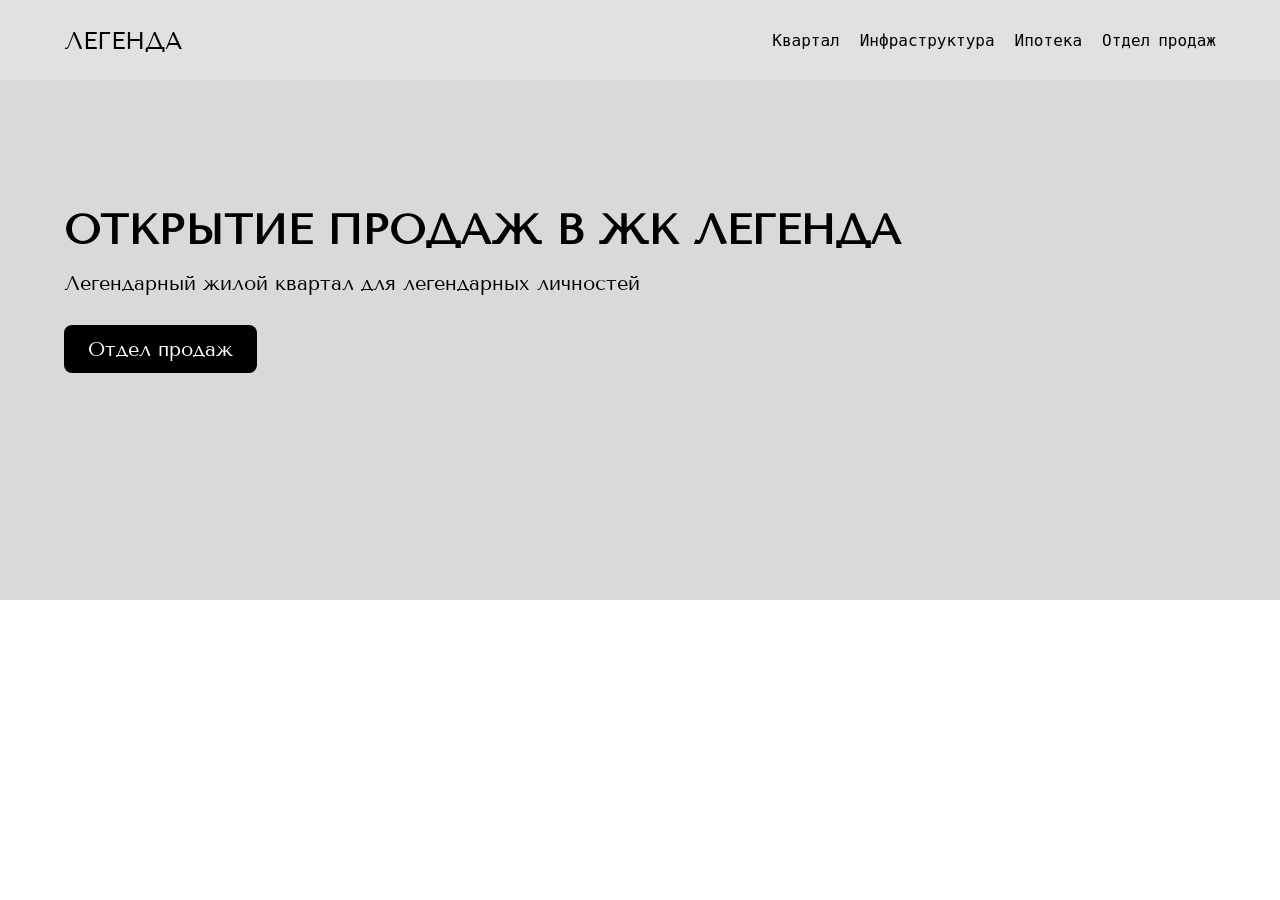
<file: index.html>
<!DOCTYPE html>
<html lang="ru">
<head>
    <meta charset="UTF-8">
    <meta name="viewport" content="width=device-width, initial-scale=1.0">
    <title>Легенда</title>
     <!-- Предварительное подключение шрифтов для ускорения загрузки -->
     <link rel="preconnect" href="https://fonts.googleapis.com">
     <link rel="preconnect" href="https://fonts.gstatic.com" crossorigin>
     <link href="https://fonts.googleapis.com/css2?family=Tenor+Sans&family=Inconsolata&display=swap" rel="stylesheet">
    <!-- Ссылка на стили -->
    <link rel="stylesheet" href="legendaMVP.css">
    <!-- Если хочешь вставить стили прямо сюда, перенеси содержимое styles.css внутрь <style> -->
</head>
<body>
    <!-- Шапка сайта -->
    <header class="header">
        <h1 class="logo">ЛЕГЕНДА</h1>
        <nav class="nav" role="navigation">
            <ul>
                <li><a href="#">Квартал</a></li>
                <li><a href="#">Инфраструктура</a></li>
                <li><a href="#">Ипотека</a></li>
                <li><a href="#" class="cta-button" onclick="openForm()">Отдел продаж</a></li>
            </ul>
        </nav>
    </header>

    <!-- Модальное окно с формой -->
    <div id="salesForm" class="modal">
        <div class="modal-content">
            <span class="close-btn" onclick="closeForm()">&times;</span>
            <h2>Заявка на покупку</h2>
            <form>
                <label for="name">Имя:</label>
                <input type="text" id="name" name="name" required><br>
                <label for="phone">Номер телефона:</label>
                <input type="tel" id="phone" name="phone" required><br>
                <label for="email">Email:</label>
                <input type="email" id="email" name="email" required><br>
                <div class="agreement">
                    <input type="checkbox" id="agreement" name="agreement" required>
                    <label for="agreement">Я согласен на обработку персональных данных</label>
                </div>
                <button type="submit">Отправить</button>
            </form>
        </div>
    </div>

    <!-- Основной контент -->
    <section class="hero">
        <h2>ОТКРЫТИЕ ПРОДАЖ В ЖК ЛЕГЕНДА</h2>
        <p>Легендарный жилой квартал для легендарных личностей</p>
        <a href="#" class="cta-button" onclick="openForm()">Отдел продаж</a>
    </section>

    <!-- Сценарии -->
    <script>
        // Открытие формы
        function openForm() {
            document.getElementById("salesForm").style.display = "block";
        }

        // Закрытие формы
        function closeForm() {
            document.getElementById("salesForm").style.display = "none";
        }

        // Закрытие при клике вне формы
        window.onclick = function(event) {
            var modal = document.getElementById("salesForm");
            if (event.target == modal) {
                modal.style.display = "none";
            }
        }
    </script>
</body>
</html>
</file>
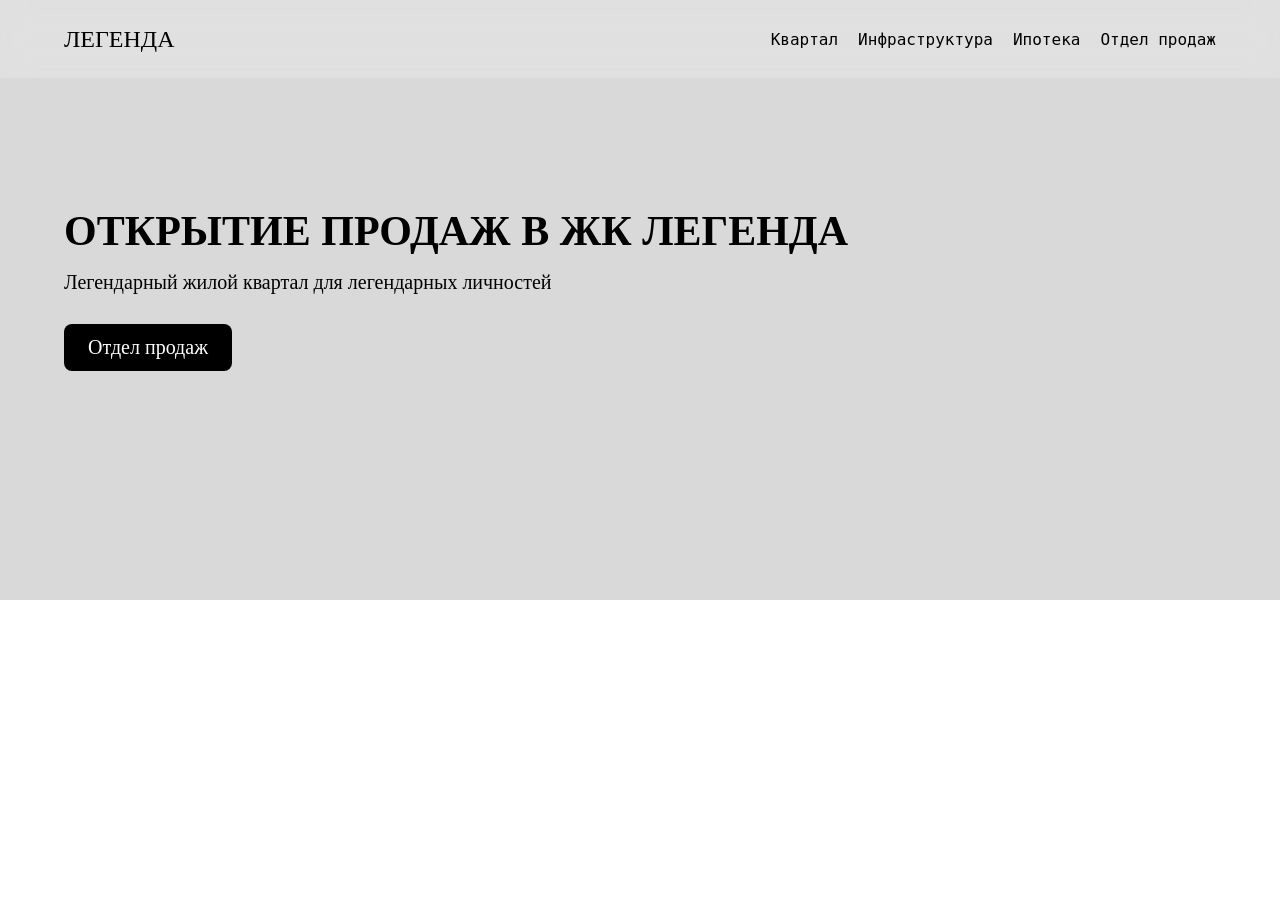
<file: legendaMVP.html>
<!DOCTYPE html>
<html lang="ru">
<head>
    <meta charset="UTF-8">
    <meta name="viewport" content="width=device-width, initial-scale=1.0">
    <title>Легенда</title>
    <!-- Ссылка на стили -->
    <link rel="stylesheet" href="legendaMVP.css">
    <!-- Если хочешь вставить стили прямо сюда, перенеси содержимое styles.css внутрь <style> -->
</head>
<body>
    <!-- Шапка сайта -->
    <header class="header">
        <h1 class="logo">ЛЕГЕНДА</h1>
        <nav class="nav" role="navigation">
            <ul>
                <li><a href="#">Квартал</a></li>
                <li><a href="#">Инфраструктура</a></li>
                <li><a href="#">Ипотека</a></li>
                <li><a href="#" class="cta-button" onclick="openForm()">Отдел продаж</a></li>
            </ul>
        </nav>
    </header>

    <!-- Модальное окно с формой -->
    <div id="salesForm" class="modal">
        <div class="modal-content">
            <span class="close-btn" onclick="closeForm()">&times;</span>
            <h2>Заявка на покупку</h2>
            <form>
                <label for="name">Имя:</label>
                <input type="text" id="name" name="name" required><br>
                <label for="phone">Номер телефона:</label>
                <input type="tel" id="phone" name="phone" required><br>
                <label for="email">Email:</label>
                <input type="email" id="email" name="email" required><br>
                <div class="agreement">
                    <input type="checkbox" id="agreement" name="agreement" required>
                    <label for="agreement">Я согласен на обработку персональных данных</label>
                </div>
                <button type="submit">Отправить</button>
            </form>
        </div>
    </div>

    <!-- Основной контент -->
    <section class="hero">
        <h2>ОТКРЫТИЕ ПРОДАЖ В ЖК ЛЕГЕНДА</h2>
        <p>Легендарный жилой квартал для легендарных личностей</p>
        <a href="#" class="cta-button" onclick="openForm()">Отдел продаж</a>
    </section>

    <!-- Сценарии -->
    <script>
        // Открытие формы
        function openForm() {
            document.getElementById("salesForm").style.display = "block";
        }

        // Закрытие формы
        function closeForm() {
            document.getElementById("salesForm").style.display = "none";
        }

        // Закрытие при клике вне формы
        window.onclick = function(event) {
            var modal = document.getElementById("salesForm");
            if (event.target == modal) {
                modal.style.display = "none";
            }
        }
    </script>
</body>
</html>
</file>
<file: legendaMVP.css>
/* Сброс */
* {
    box-sizing: border-box;
    margin: 0;
    padding: 0;
}

/* Общие стили */
body {
    font-family: 'Tenor Sans', serif;
    background-color: #FFF;
}

/* Шапка сайта */
.header {
    position: fixed;
    top: 0;
    left: 0;
    width: 100%;
    display: flex;
    justify-content: space-between;
    align-items: center;
    padding: 2vw 5vw;
    background-color: rgba(255, 255, 255, 0.2);
    backdrop-filter: blur(15px);
    z-index: 1000;
}

.logo {
    font-size: 1.5rem;
    font-weight: 400;
    color: #000;
}

.nav ul {
    display: flex;
    list-style: none;
    gap: 1.25rem;
}

.nav a {
    font-family: 'Inconsolata', monospace;
    font-size: 1rem;
    text-decoration: none;
    color: #000;
}

/* Основной контент */
.hero {
    width: 100%;
    min-height: 600px;
    background: #D9D9D9;
    display: flex;
    flex-direction: column;
    justify-content: center;
    align-items: flex-start;
    text-align: left;
    padding: 8vw 5vw;
    padding-top: 80px;
}

.hero h2 {
    font-size: 2.625rem;
    font-weight: bold;
    margin-bottom: 1rem;
}

.hero p {
    font-size: 1.25rem;
    max-width: 37.5rem;
    margin-bottom: 1.875rem;
}

.hero .cta-button {
    padding: 0.75rem 1.5rem;
    font-size: 1.25rem;
    background-color: #000;
    color: #FFF;
    border: none;
    cursor: pointer;
    border-radius: 0.5rem;
    text-decoration: none;
    transition: background-color 0.3s ease, box-shadow 0.3s ease;
}

.hero .cta-button:hover {
    background-color: #333;
    box-shadow: 0px 4px 10px rgba(0, 0, 0, 0.2);
}

.hero .cta-button:focus {
    outline: 3px solid #FFD700;
    box-shadow: 0px 0px 10px rgba(255, 215, 0, 0.8);
}

/* Модальное окно */
.modal {
    display: none;
    position: fixed;
    z-index: 1000;
    left: 0;
    top: 0;
    width: 100%;
    height: 100%;
    background-color: rgba(0, 0, 0, 0.5);
}

.modal-content {
    background-color: #fff;
    padding: 20px;
    width: 400px;
    margin: 10% auto;
    border-radius: 10px;
    color: #333;
    position: relative;
}

.close-btn {
    position: absolute;
    top: 10px;
    right: 10px;
    font-size: 30px;
    cursor: pointer;
}

form input[type="text"], form input[type="tel"], form input[type="email"] {
    width: 100%;
    padding: 10px;
    margin: 10px 0;
    border-radius: 5px;
    border: 1px solid #ddd;
}

form button {
    width: 100%;
    padding: 10px;
    background-color: #000;
    color: white;
    border: none;
    border-radius: 5px;
    cursor: pointer;
}

form button:hover {
    background-color: #333;
}

.agreement {
    margin: 10px 0;
}

.agreement label {
    font-size: 0.9rem;
    color: #333;
}

/* Медиа-запросы */
@media (max-width: 768px) {
    .hero {
        padding: 5vw;
        min-height: auto;
    }
    .hero h2 {
        font-size: 2rem;
    }
    .hero p {
        font-size: 1.125rem;
    }
    .hero .cta-button {
        font-size: 1.125rem;
        padding: 0.625rem 1.25rem;
    }
}
</file>
